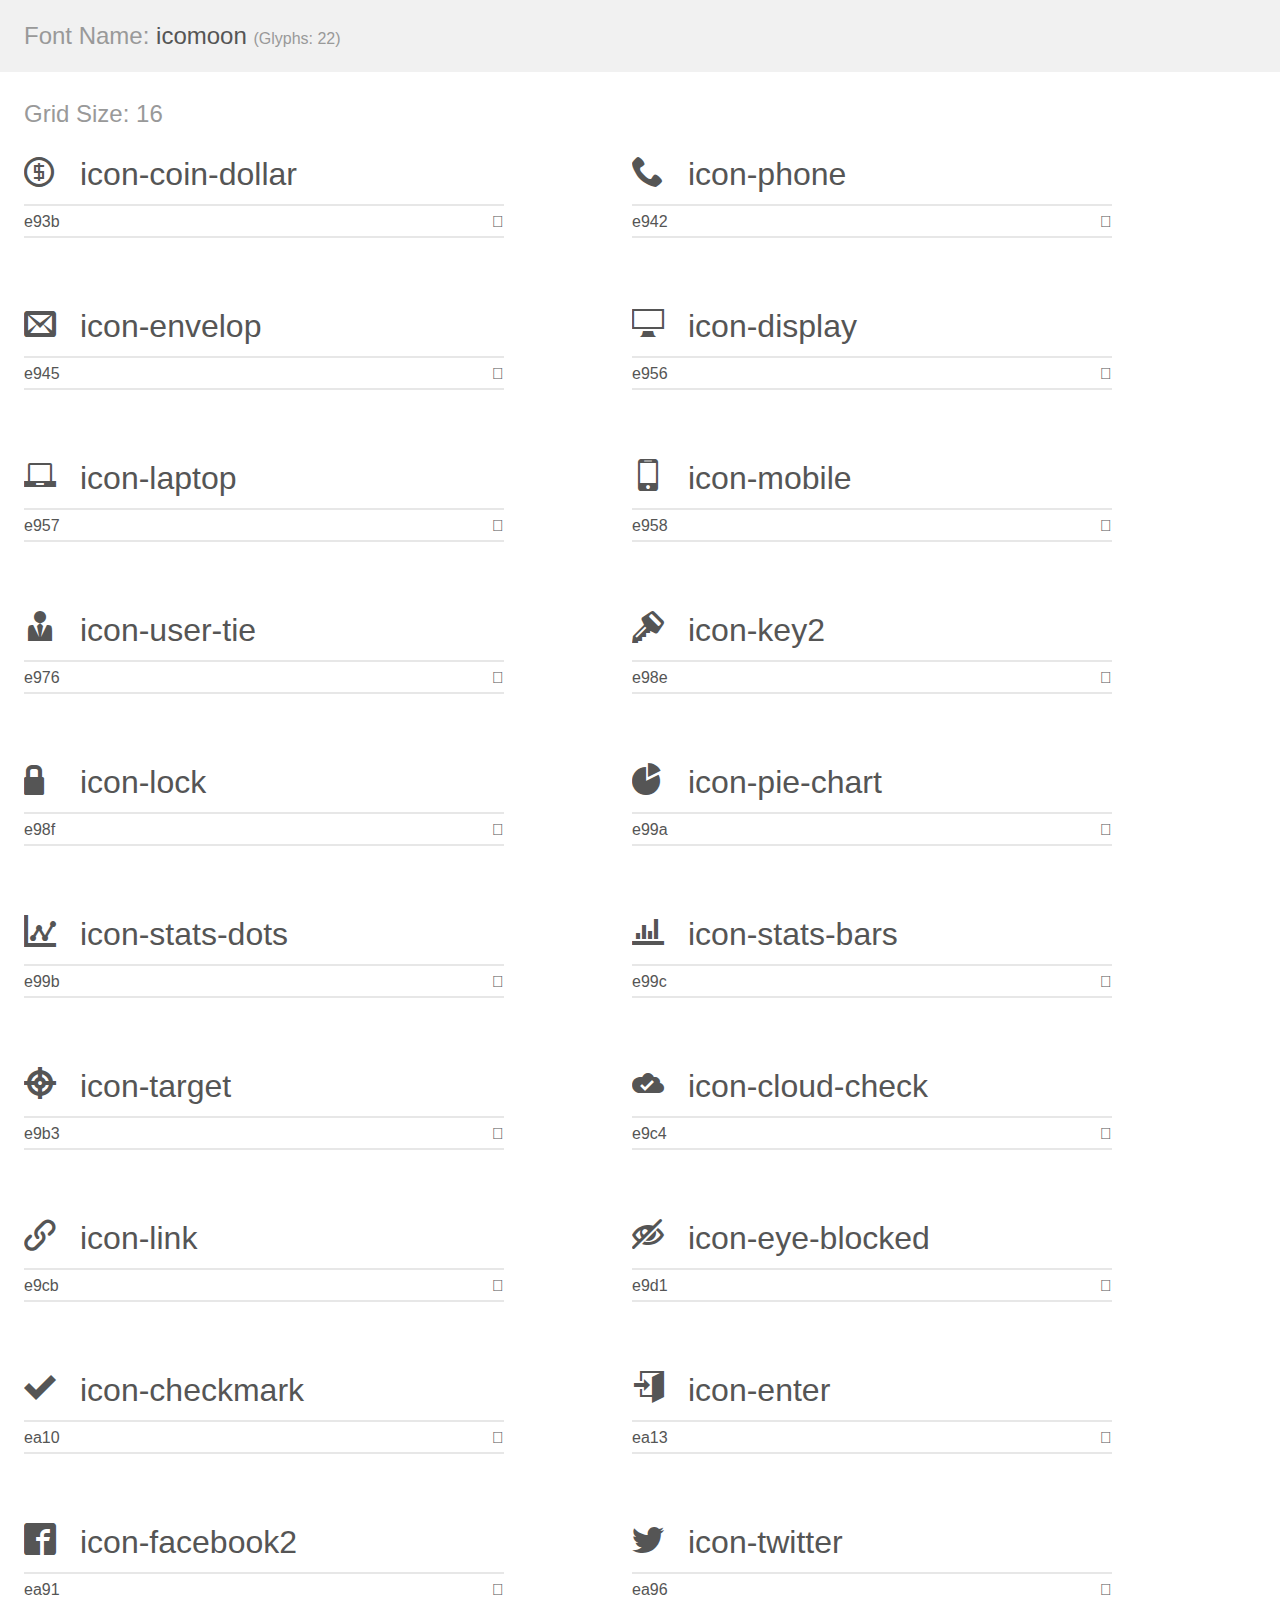
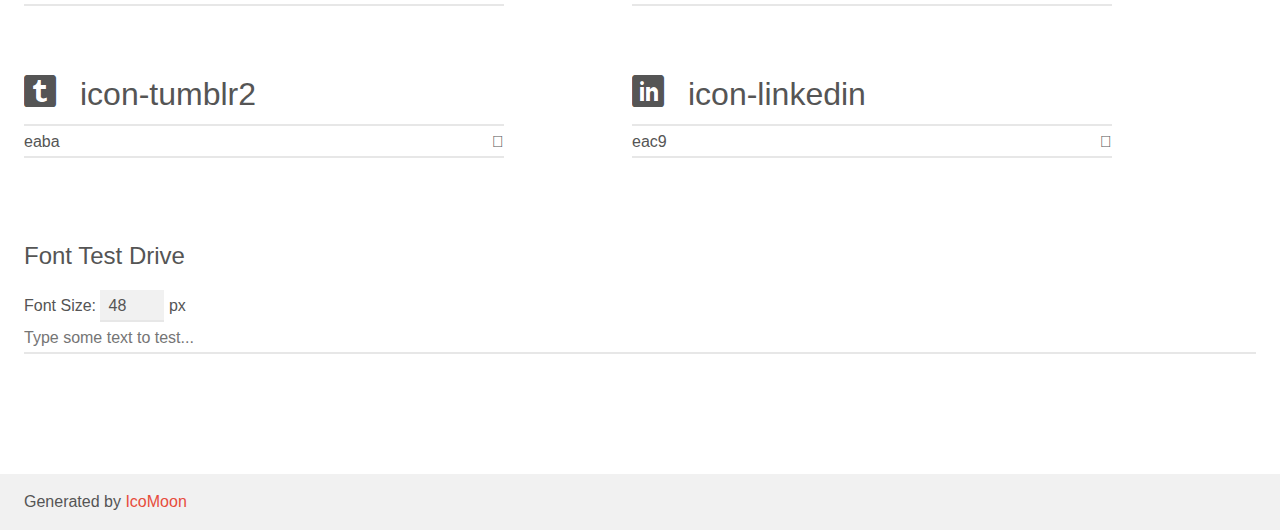
<file: css/icomoon/demo.html>
<!doctype html>
<html>
<head>
    <meta charset="utf-8">
    <title>IcoMoon Demo</title>
    <meta name="description" content="An Icon Font Generated By IcoMoon.io">
    <meta name="viewport" content="width=device-width, initial-scale=1">
    <link rel="stylesheet" href="demo-files/demo.css">
    <link rel="stylesheet" href="style.css"></head>
<body>
    <div class="bgc1 clearfix">
        <h1 class="mhmm mvm"><span class="fgc1">Font Name:</span> icomoon <small class="fgc1">(Glyphs:&nbsp;22)</small></h1>
    </div>
    <div class="clearfix mhl ptl">
        <h1 class="mvm mtn fgc1">Grid Size: 16</h1>
        <div class="glyph fs1">
            <div class="clearfix bshadow0 pbs">
                <span class="icon-coin-dollar">
                
                </span>
                <span class="mls"> icon-coin-dollar</span>
            </div>
            <fieldset class="fs0 size1of1 clearfix hidden-false">
                <input type="text" readonly value="e93b" class="unit size1of2" />
                <input type="text" maxlength="1" readonly value="&#xe93b;" class="unitRight size1of2 talign-right" />
            </fieldset>
            <div class="fs0 bshadow0 clearfix hidden-true">
                <span class="unit pvs fgc1">liga: </span>
                <input type="text" readonly value="coin-dollar, money" class="liga unitRight" />
            </div>
        </div>
        <div class="glyph fs1">
            <div class="clearfix bshadow0 pbs">
                <span class="icon-phone">
                
                </span>
                <span class="mls"> icon-phone</span>
            </div>
            <fieldset class="fs0 size1of1 clearfix hidden-false">
                <input type="text" readonly value="e942" class="unit size1of2" />
                <input type="text" maxlength="1" readonly value="&#xe942;" class="unitRight size1of2 talign-right" />
            </fieldset>
            <div class="fs0 bshadow0 clearfix hidden-true">
                <span class="unit pvs fgc1">liga: </span>
                <input type="text" readonly value="phone, telephone" class="liga unitRight" />
            </div>
        </div>
        <div class="glyph fs1">
            <div class="clearfix bshadow0 pbs">
                <span class="icon-envelop">
                
                </span>
                <span class="mls"> icon-envelop</span>
            </div>
            <fieldset class="fs0 size1of1 clearfix hidden-false">
                <input type="text" readonly value="e945" class="unit size1of2" />
                <input type="text" maxlength="1" readonly value="&#xe945;" class="unitRight size1of2 talign-right" />
            </fieldset>
            <div class="fs0 bshadow0 clearfix hidden-true">
                <span class="unit pvs fgc1">liga: </span>
                <input type="text" readonly value="envelop, mail" class="liga unitRight" />
            </div>
        </div>
        <div class="glyph fs1">
            <div class="clearfix bshadow0 pbs">
                <span class="icon-display">
                
                </span>
                <span class="mls"> icon-display</span>
            </div>
            <fieldset class="fs0 size1of1 clearfix hidden-false">
                <input type="text" readonly value="e956" class="unit size1of2" />
                <input type="text" maxlength="1" readonly value="&#xe956;" class="unitRight size1of2 talign-right" />
            </fieldset>
            <div class="fs0 bshadow0 clearfix hidden-true">
                <span class="unit pvs fgc1">liga: </span>
                <input type="text" readonly value="display, screen" class="liga unitRight" />
            </div>
        </div>
        <div class="glyph fs1">
            <div class="clearfix bshadow0 pbs">
                <span class="icon-laptop">
                
                </span>
                <span class="mls"> icon-laptop</span>
            </div>
            <fieldset class="fs0 size1of1 clearfix hidden-false">
                <input type="text" readonly value="e957" class="unit size1of2" />
                <input type="text" maxlength="1" readonly value="&#xe957;" class="unitRight size1of2 talign-right" />
            </fieldset>
            <div class="fs0 bshadow0 clearfix hidden-true">
                <span class="unit pvs fgc1">liga: </span>
                <input type="text" readonly value="laptop, computer" class="liga unitRight" />
            </div>
        </div>
        <div class="glyph fs1">
            <div class="clearfix bshadow0 pbs">
                <span class="icon-mobile">
                
                </span>
                <span class="mls"> icon-mobile</span>
            </div>
            <fieldset class="fs0 size1of1 clearfix hidden-false">
                <input type="text" readonly value="e958" class="unit size1of2" />
                <input type="text" maxlength="1" readonly value="&#xe958;" class="unitRight size1of2 talign-right" />
            </fieldset>
            <div class="fs0 bshadow0 clearfix hidden-true">
                <span class="unit pvs fgc1">liga: </span>
                <input type="text" readonly value="mobile, cell-phone" class="liga unitRight" />
            </div>
        </div>
        <div class="glyph fs1">
            <div class="clearfix bshadow0 pbs">
                <span class="icon-user-tie">
                
                </span>
                <span class="mls"> icon-user-tie</span>
            </div>
            <fieldset class="fs0 size1of1 clearfix hidden-false">
                <input type="text" readonly value="e976" class="unit size1of2" />
                <input type="text" maxlength="1" readonly value="&#xe976;" class="unitRight size1of2 talign-right" />
            </fieldset>
            <div class="fs0 bshadow0 clearfix hidden-true">
                <span class="unit pvs fgc1">liga: </span>
                <input type="text" readonly value="user-tie, user5" class="liga unitRight" />
            </div>
        </div>
        <div class="glyph fs1">
            <div class="clearfix bshadow0 pbs">
                <span class="icon-key2">
                
                </span>
                <span class="mls"> icon-key2</span>
            </div>
            <fieldset class="fs0 size1of1 clearfix hidden-false">
                <input type="text" readonly value="e98e" class="unit size1of2" />
                <input type="text" maxlength="1" readonly value="&#xe98e;" class="unitRight size1of2 talign-right" />
            </fieldset>
            <div class="fs0 bshadow0 clearfix hidden-true">
                <span class="unit pvs fgc1">liga: </span>
                <input type="text" readonly value="key2, password2" class="liga unitRight" />
            </div>
        </div>
        <div class="glyph fs1">
            <div class="clearfix bshadow0 pbs">
                <span class="icon-lock">
                
                </span>
                <span class="mls"> icon-lock</span>
            </div>
            <fieldset class="fs0 size1of1 clearfix hidden-false">
                <input type="text" readonly value="e98f" class="unit size1of2" />
                <input type="text" maxlength="1" readonly value="&#xe98f;" class="unitRight size1of2 talign-right" />
            </fieldset>
            <div class="fs0 bshadow0 clearfix hidden-true">
                <span class="unit pvs fgc1">liga: </span>
                <input type="text" readonly value="lock, secure" class="liga unitRight" />
            </div>
        </div>
        <div class="glyph fs1">
            <div class="clearfix bshadow0 pbs">
                <span class="icon-pie-chart">
                
                </span>
                <span class="mls"> icon-pie-chart</span>
            </div>
            <fieldset class="fs0 size1of1 clearfix hidden-false">
                <input type="text" readonly value="e99a" class="unit size1of2" />
                <input type="text" maxlength="1" readonly value="&#xe99a;" class="unitRight size1of2 talign-right" />
            </fieldset>
            <div class="fs0 bshadow0 clearfix hidden-true">
                <span class="unit pvs fgc1">liga: </span>
                <input type="text" readonly value="pie-chart, stats" class="liga unitRight" />
            </div>
        </div>
        <div class="glyph fs1">
            <div class="clearfix bshadow0 pbs">
                <span class="icon-stats-dots">
                
                </span>
                <span class="mls"> icon-stats-dots</span>
            </div>
            <fieldset class="fs0 size1of1 clearfix hidden-false">
                <input type="text" readonly value="e99b" class="unit size1of2" />
                <input type="text" maxlength="1" readonly value="&#xe99b;" class="unitRight size1of2 talign-right" />
            </fieldset>
            <div class="fs0 bshadow0 clearfix hidden-true">
                <span class="unit pvs fgc1">liga: </span>
                <input type="text" readonly value="stats-dots, stats2" class="liga unitRight" />
            </div>
        </div>
        <div class="glyph fs1">
            <div class="clearfix bshadow0 pbs">
                <span class="icon-stats-bars">
                
                </span>
                <span class="mls"> icon-stats-bars</span>
            </div>
            <fieldset class="fs0 size1of1 clearfix hidden-false">
                <input type="text" readonly value="e99c" class="unit size1of2" />
                <input type="text" maxlength="1" readonly value="&#xe99c;" class="unitRight size1of2 talign-right" />
            </fieldset>
            <div class="fs0 bshadow0 clearfix hidden-true">
                <span class="unit pvs fgc1">liga: </span>
                <input type="text" readonly value="stats-bars, stats3" class="liga unitRight" />
            </div>
        </div>
        <div class="glyph fs1">
            <div class="clearfix bshadow0 pbs">
                <span class="icon-target">
                
                </span>
                <span class="mls"> icon-target</span>
            </div>
            <fieldset class="fs0 size1of1 clearfix hidden-false">
                <input type="text" readonly value="e9b3" class="unit size1of2" />
                <input type="text" maxlength="1" readonly value="&#xe9b3;" class="unitRight size1of2 talign-right" />
            </fieldset>
            <div class="fs0 bshadow0 clearfix hidden-true">
                <span class="unit pvs fgc1">liga: </span>
                <input type="text" readonly value="target, goal" class="liga unitRight" />
            </div>
        </div>
        <div class="glyph fs1">
            <div class="clearfix bshadow0 pbs">
                <span class="icon-cloud-check">
                
                </span>
                <span class="mls"> icon-cloud-check</span>
            </div>
            <fieldset class="fs0 size1of1 clearfix hidden-false">
                <input type="text" readonly value="e9c4" class="unit size1of2" />
                <input type="text" maxlength="1" readonly value="&#xe9c4;" class="unitRight size1of2 talign-right" />
            </fieldset>
            <div class="fs0 bshadow0 clearfix hidden-true">
                <span class="unit pvs fgc1">liga: </span>
                <input type="text" readonly value="cloud-check, cloud4" class="liga unitRight" />
            </div>
        </div>
        <div class="glyph fs1">
            <div class="clearfix bshadow0 pbs">
                <span class="icon-link">
                
                </span>
                <span class="mls"> icon-link</span>
            </div>
            <fieldset class="fs0 size1of1 clearfix hidden-false">
                <input type="text" readonly value="e9cb" class="unit size1of2" />
                <input type="text" maxlength="1" readonly value="&#xe9cb;" class="unitRight size1of2 talign-right" />
            </fieldset>
            <div class="fs0 bshadow0 clearfix hidden-true">
                <span class="unit pvs fgc1">liga: </span>
                <input type="text" readonly value="link, chain" class="liga unitRight" />
            </div>
        </div>
        <div class="glyph fs1">
            <div class="clearfix bshadow0 pbs">
                <span class="icon-eye-blocked">
                
                </span>
                <span class="mls"> icon-eye-blocked</span>
            </div>
            <fieldset class="fs0 size1of1 clearfix hidden-false">
                <input type="text" readonly value="e9d1" class="unit size1of2" />
                <input type="text" maxlength="1" readonly value="&#xe9d1;" class="unitRight size1of2 talign-right" />
            </fieldset>
            <div class="fs0 bshadow0 clearfix hidden-true">
                <span class="unit pvs fgc1">liga: </span>
                <input type="text" readonly value="eye-blocked, views4" class="liga unitRight" />
            </div>
        </div>
        <div class="glyph fs1">
            <div class="clearfix bshadow0 pbs">
                <span class="icon-checkmark">
                
                </span>
                <span class="mls"> icon-checkmark</span>
            </div>
            <fieldset class="fs0 size1of1 clearfix hidden-false">
                <input type="text" readonly value="ea10" class="unit size1of2" />
                <input type="text" maxlength="1" readonly value="&#xea10;" class="unitRight size1of2 talign-right" />
            </fieldset>
            <div class="fs0 bshadow0 clearfix hidden-true">
                <span class="unit pvs fgc1">liga: </span>
                <input type="text" readonly value="checkmark, tick" class="liga unitRight" />
            </div>
        </div>
        <div class="glyph fs1">
            <div class="clearfix bshadow0 pbs">
                <span class="icon-enter">
                
                </span>
                <span class="mls"> icon-enter</span>
            </div>
            <fieldset class="fs0 size1of1 clearfix hidden-false">
                <input type="text" readonly value="ea13" class="unit size1of2" />
                <input type="text" maxlength="1" readonly value="&#xea13;" class="unitRight size1of2 talign-right" />
            </fieldset>
            <div class="fs0 bshadow0 clearfix hidden-true">
                <span class="unit pvs fgc1">liga: </span>
                <input type="text" readonly value="enter, signin" class="liga unitRight" />
            </div>
        </div>
        <div class="glyph fs1">
            <div class="clearfix bshadow0 pbs">
                <span class="icon-facebook2">
                
                </span>
                <span class="mls"> icon-facebook2</span>
            </div>
            <fieldset class="fs0 size1of1 clearfix hidden-false">
                <input type="text" readonly value="ea91" class="unit size1of2" />
                <input type="text" maxlength="1" readonly value="&#xea91;" class="unitRight size1of2 talign-right" />
            </fieldset>
            <div class="fs0 bshadow0 clearfix hidden-true">
                <span class="unit pvs fgc1">liga: </span>
                <input type="text" readonly value="facebook2, brand11" class="liga unitRight" />
            </div>
        </div>
        <div class="glyph fs1">
            <div class="clearfix bshadow0 pbs">
                <span class="icon-twitter">
                
                </span>
                <span class="mls"> icon-twitter</span>
            </div>
            <fieldset class="fs0 size1of1 clearfix hidden-false">
                <input type="text" readonly value="ea96" class="unit size1of2" />
                <input type="text" maxlength="1" readonly value="&#xea96;" class="unitRight size1of2 talign-right" />
            </fieldset>
            <div class="fs0 bshadow0 clearfix hidden-true">
                <span class="unit pvs fgc1">liga: </span>
                <input type="text" readonly value="twitter, brand16" class="liga unitRight" />
            </div>
        </div>
        <div class="glyph fs1">
            <div class="clearfix bshadow0 pbs">
                <span class="icon-tumblr2">
                
                </span>
                <span class="mls"> icon-tumblr2</span>
            </div>
            <fieldset class="fs0 size1of1 clearfix hidden-false">
                <input type="text" readonly value="eaba" class="unit size1of2" />
                <input type="text" maxlength="1" readonly value="&#xeaba;" class="unitRight size1of2 talign-right" />
            </fieldset>
            <div class="fs0 bshadow0 clearfix hidden-true">
                <span class="unit pvs fgc1">liga: </span>
                <input type="text" readonly value="tumblr2, brand50" class="liga unitRight" />
            </div>
        </div>
        <div class="glyph fs1">
            <div class="clearfix bshadow0 pbs">
                <span class="icon-linkedin">
                
                </span>
                <span class="mls"> icon-linkedin</span>
            </div>
            <fieldset class="fs0 size1of1 clearfix hidden-false">
                <input type="text" readonly value="eac9" class="unit size1of2" />
                <input type="text" maxlength="1" readonly value="&#xeac9;" class="unitRight size1of2 talign-right" />
            </fieldset>
            <div class="fs0 bshadow0 clearfix hidden-true">
                <span class="unit pvs fgc1">liga: </span>
                <input type="text" readonly value="linkedin, brand64" class="liga unitRight" />
            </div>
        </div>
    </div>

    <!--[if gt IE 8]><!-->
    <div class="mhl clearfix mbl">
        <h1>Font Test Drive</h1>
        <label>
            Font Size: <input id="fontSize" type="number" class="textbox0 mbm"
            min="8" value="48" />
            px
        </label>
        <input id="testText" type="text" class="phl size1of1 mvl"
        placeholder="Type some text to test..." value=""/>
        <div id="testDrive" class="icon-">&nbsp;
        </div>
    </div>
    <!--<![endif]-->
    <div class="bgc1 clearfix">
        <p class="mhl">Generated by <a href="https://icomoon.io/app">IcoMoon</a></p>
    </div>

    <script src="demo-files/demo.js"></script>
</body>
</html>
</file>
<file: css/icomoon/demo-files/demo.css>
body {
  padding: 0;
  margin: 0;
  font-family: sans-serif;
  font-size: 1em;
  line-height: 1.5;
  color: #555;
  background: #fff;
}
h1 {
  font-size: 1.5em;
  font-weight: normal;
}
small {
  font-size: .66666667em;
}
a {
  color: #e74c3c;
  text-decoration: none;
}
a:hover, a:focus {
  box-shadow: 0 1px #e74c3c;
}
.bshadow0, input {
  box-shadow: inset 0 -2px #e7e7e7;
}
input:hover {
  box-shadow: inset 0 -2px #ccc;
}
input, fieldset {
  font-family: sans-serif;
  font-size: 1em;
  margin: 0;
  padding: 0;
  border: 0;
}
input {
  color: inherit;
  line-height: 1.5;
  height: 1.5em;
  padding: .25em 0;
}
input:focus {
  outline: none;
  box-shadow: inset 0 -2px #449fdb;
}
.glyph {
  font-size: 16px;
  width: 15em;
  padding-bottom: 1em;
  margin-right: 4em;
  margin-bottom: 1em;
  float: left;
  overflow: hidden;
}
.liga {
  width: 80%;
  width: calc(100% - 2.5em);
}
.talign-right {
  text-align: right;
}
.talign-center {
  text-align: center;
}
.bgc1 {
  background: #f1f1f1;
}
.fgc1 {
  color: #999;
}
.fgc0 {
  color: #000;
}
p {
  margin-top: 1em;
  margin-bottom: 1em;
}
.mvm {
  margin-top: .75em;
  margin-bottom: .75em;
}
.mtn {
  margin-top: 0;
}
.mtl, .mal {
  margin-top: 1.5em;
}
.mbl, .mal {
  margin-bottom: 1.5em;
}
.mal, .mhl {
  margin-left: 1.5em;
  margin-right: 1.5em;
}
.mhmm {
  margin-left: 1em;
  margin-right: 1em;
}
.mls {
  margin-left: .25em;
}
.ptl {
  padding-top: 1.5em;
}
.pbs, .pvs {
  padding-bottom: .25em;
}
.pvs, .pts {
  padding-top: .25em;
}
.unit {
  float: left;
}
.unitRight {
  float: right;
}
.size1of2 {
  width: 50%;
}
.size1of1 {
  width: 100%;
}
.clearfix:before, .clearfix:after {
  content: " ";
  display: table;
}
.clearfix:after {
  clear: both;
}
.hidden-true {
  display: none;
}
.textbox0 {
  width: 3em;
  background: #f1f1f1;
  padding: .25em .5em;
  line-height: 1.5;
  height: 1.5em;
}
#testDrive {
  display: block;
  padding-top: 24px;
  line-height: 1.5;
}
.fs0 {
  font-size: 16px;
}
.fs1 {
  font-size: 32px;
}
</file>
<file: css/icomoon/style.css>
@font-face {
  font-family: 'icomoon';
  src:  url('fonts/icomoon.eot?j4m7cf');
  src:  url('fonts/icomoon.eot?j4m7cf#iefix') format('embedded-opentype'),
    url('fonts/icomoon.ttf?j4m7cf') format('truetype'),
    url('fonts/icomoon.woff?j4m7cf') format('woff'),
    url('fonts/icomoon.svg?j4m7cf#icomoon') format('svg');
  font-weight: normal;
  font-style: normal;
}

[class^="icon-"], [class*=" icon-"] {
  /* use !important to prevent issues with browser extensions that change fonts */
  font-family: 'icomoon' !important;
  speak: none;
  font-style: normal;
  font-weight: normal;
  font-variant: normal;
  text-transform: none;
  line-height: 1;

  /* Better Font Rendering =========== */
  -webkit-font-smoothing: antialiased;
  -moz-osx-font-smoothing: grayscale;
}

.icon-coin-dollar:before {
  content: "\e93b";
}
.icon-phone:before {
  content: "\e942";
}
.icon-envelop:before {
  content: "\e945";
}
.icon-display:before {
  content: "\e956";
}
.icon-laptop:before {
  content: "\e957";
}
.icon-mobile:before {
  content: "\e958";
}
.icon-user-tie:before {
  content: "\e976";
}
.icon-key2:before {
  content: "\e98e";
}
.icon-lock:before {
  content: "\e98f";
}
.icon-pie-chart:before {
  content: "\e99a";
}
.icon-stats-dots:before {
  content: "\e99b";
}
.icon-stats-bars:before {
  content: "\e99c";
}
.icon-target:before {
  content: "\e9b3";
}
.icon-cloud-check:before {
  content: "\e9c4";
}
.icon-link:before {
  content: "\e9cb";
}
.icon-eye-blocked:before {
  content: "\e9d1";
}
.icon-checkmark:before {
  content: "\ea10";
}
.icon-enter:before {
  content: "\ea13";
}
.icon-facebook2:before {
  content: "\ea91";
}
.icon-twitter:before {
  content: "\ea96";
}
.icon-tumblr2:before {
  content: "\eaba";
}
.icon-linkedin:before {
  content: "\eac9";
}
</file>
